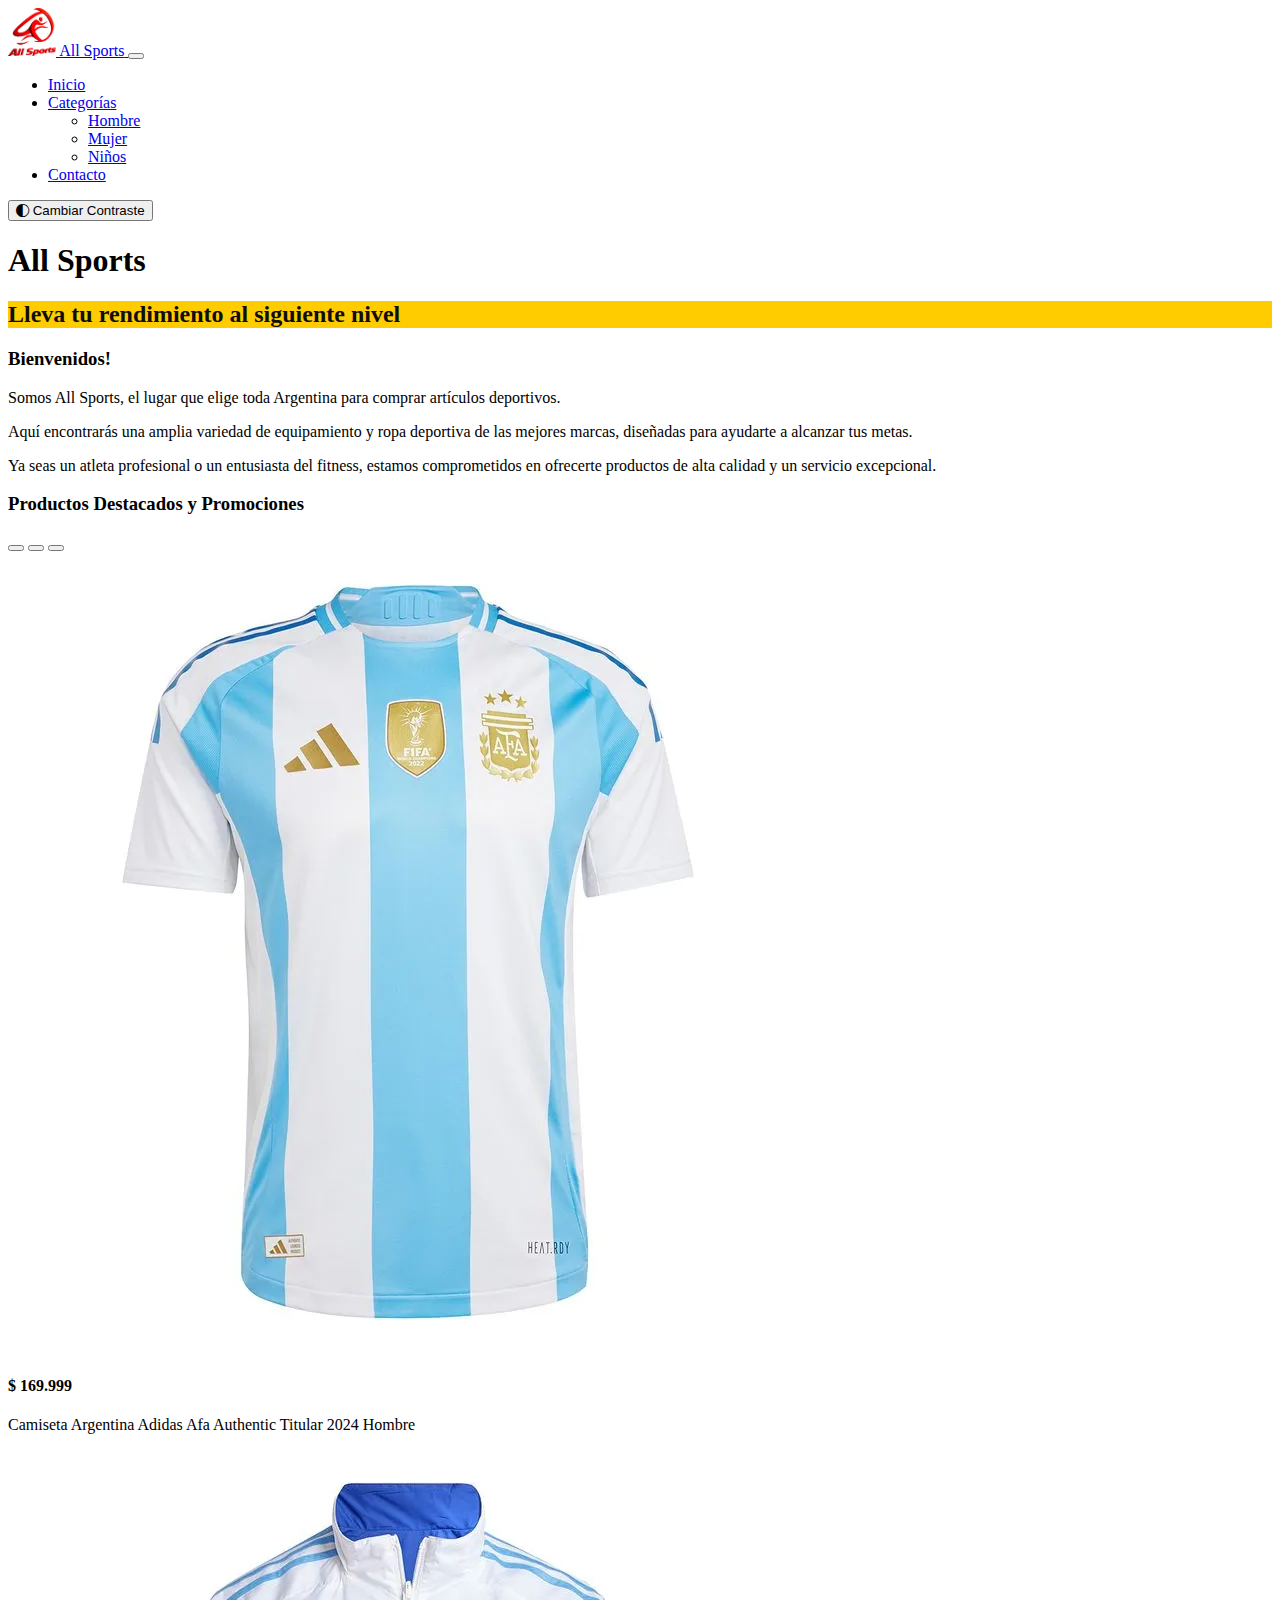
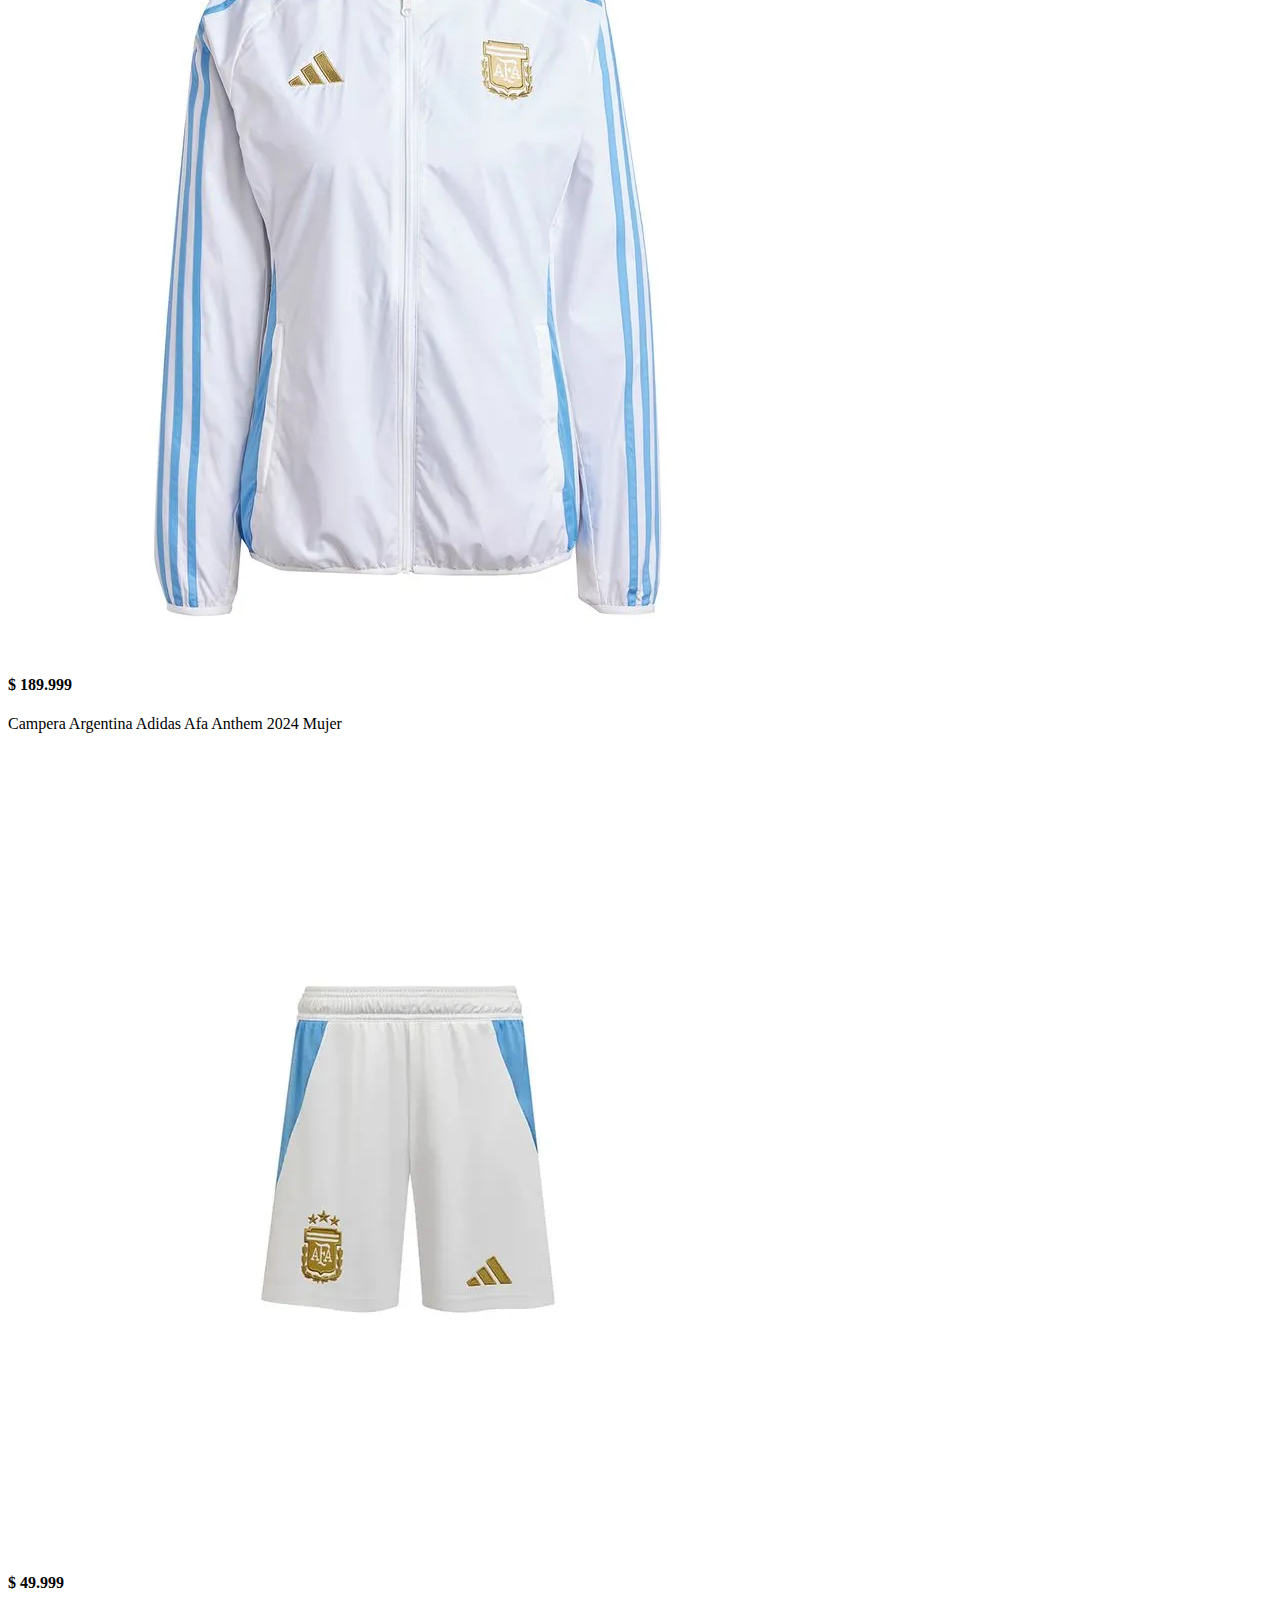
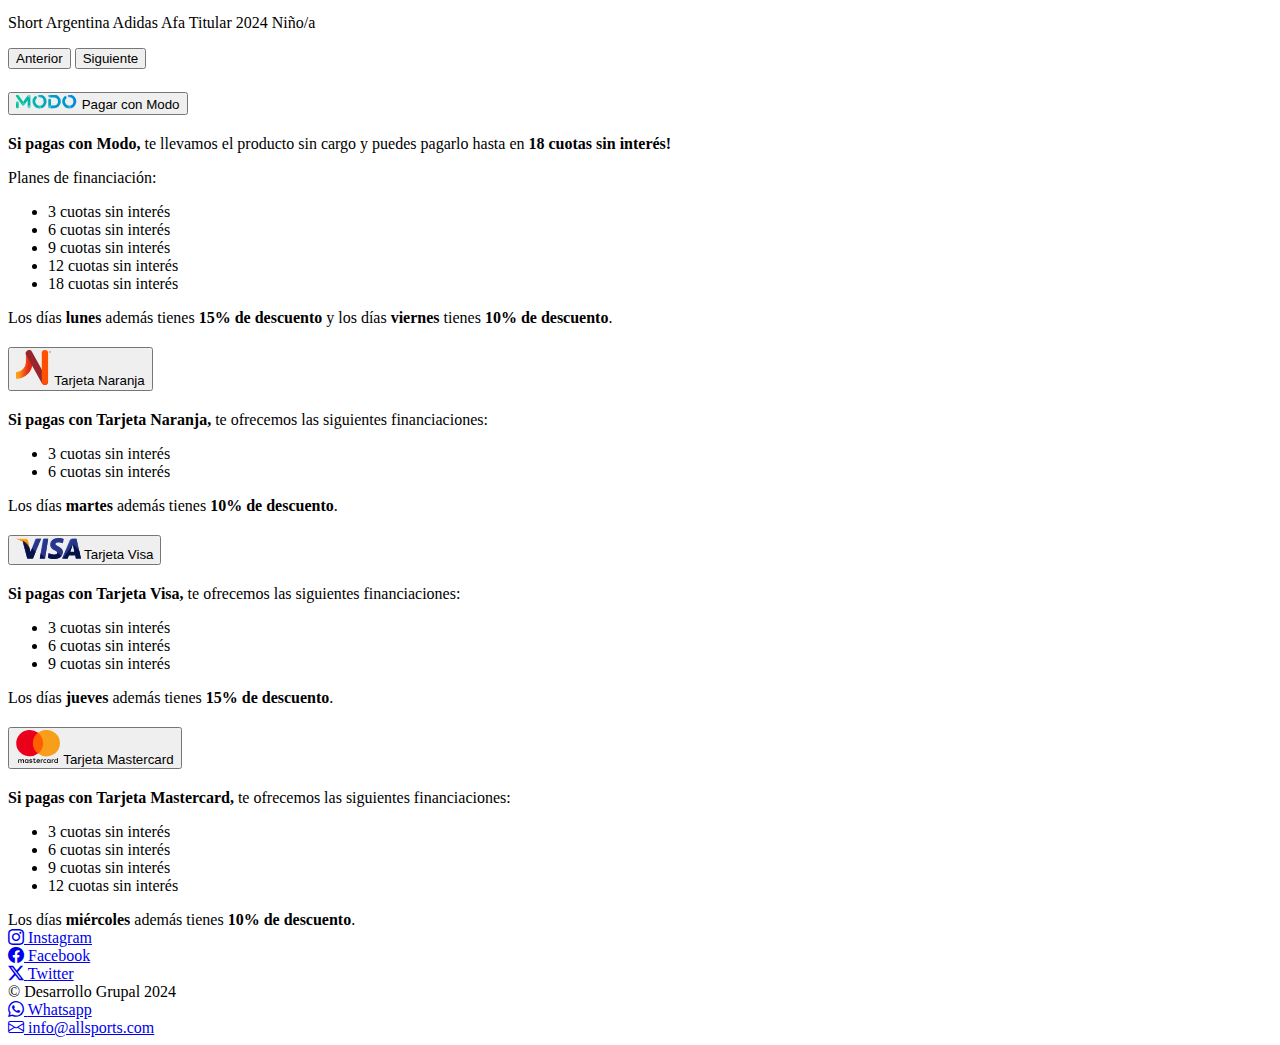
<file: index.html>
<!DOCTYPE html>
<html lang="es">
	<head>
		<meta charset="UTF-8" />
		<meta name="viewport" content="width=device-width, initial-scale=1.0" />
		<meta
			name="description"
			content="sitio web oficial de All Sports, la mejor tienda de ventas de artículos deportivos de Argentina"
		/>
		<meta
			name="keywords"
			content="remeras, pantalones, medias, zapatillas, camisetas, shorts, remeras termicas, deportes, futbol"
		/>
		<!-- Bootstrap -->
		<link
			href="https://cdn.jsdelivr.net/npm/bootstrap@5.2.3/dist/css/bootstrap.min.css"
			rel="stylesheet"
			integrity="sha384-rbsA2VBKQhggwzxH7pPCaAqO46MgnOM80zW1RWuH61DGLwZJEdK2Kadq2F9CUG65"
			crossorigin="anonymous"
		/>
		<!-- Bootstrap Iconos -->
		<link
			rel="stylesheet"
			href="https://cdn.jsdelivr.net/npm/bootstrap-icons@1.11.3/font/bootstrap-icons.min.css"
		/>
		<!-- Archivo de estilos propio -->
		<link rel="stylesheet" href="./style/style.css" />

		<title>All Sports | Tienda de deportes | Inicio</title>
	</head>
	<body>
		<header>
			<nav class="navbar navbar-expand-lg navbar-dark bg-dark">
				<div class="container-fluid">
					<a class="navbar-brand" href="./index.html">
						<img
							src="./img/logo.png"
							alt=" Logo de All Sports"
							width="48"
							height="48"
							class="d-inline-block align-text-middle m-2 rounded"
						/>
						<span>All Sports</span>
					</a>
					<button
						class="navbar-toggler"
						type="button"
						data-bs-toggle="collapse"
						data-bs-target="#navbarNavDropdown"
						aria-controls="navbarNavDropdown"
						aria-expanded="false"
						aria-label="Barra de Navegacion"
					>
						<span class="navbar-toggler-icon"></span>
					</button>
					<div class="collapse navbar-collapse" id="navbarNavDropdown">
						<ul class="navbar-nav m-auto">
							<li class="nav-item">
								<a
									class="nav-link active"
									aria-current="page"
									href="./index.html"
									>Inicio</a
								>
							</li>
							<li class="nav-item dropdown">
								<a
									class="nav-link dropdown-toggle"
									href="#"
									role="button"
									data-bs-toggle="dropdown"
									aria-expanded="false"
								>
									Categorías
								</a>
								<ul class="dropdown-menu">
									<li>
										<a
											class="dropdown-item"
											href="./template/categorias.html?categoria=hombre"
											>Hombre</a
										>
									</li>
									<li>
										<a
											class="dropdown-item"
											href="./template/categorias.html?categoria=mujer"
											>Mujer</a
										>
									</li>
									<li>
										<a
											class="dropdown-item"
											href="./template/categorias.html?categoria=ninos"
											>Niños</a
										>
									</li>
								</ul>
							</li>
							<li class="nav-item">
								<a
									class="nav-link active"
									aria-current="page"
									href="./template/contacto.html"
									>Contacto</a
								>
							</li>
						</ul>
					</div>
				</div>
			</nav>
			<div class="position-relative">
				<button
					id="contrast-btn"
					class="position-absolute top-0 end-0 me-3 mt-3 btn btn-dark"
				>
					<span class="bi bi-circle-half"> Cambiar Contraste</span>
				</button>
			</div>
		</header>

		<main class="mb-5">
			<section>
				<h1 class="mt-5 p-4 text-center fw-bolder">All Sports</h1>
				<h2 class="mt-3 text-center shadow-large p-3 slogan">
					Lleva tu rendimiento al siguiente nivel
				</h2>
				<article>
					<h3 class="mt-5 ms-3">Bienvenidos!</h3>
					<p class="mt-3 ms-3">
						Somos <span class="fw-bold">All Sports</span>, el lugar que elige
						toda <span class="fw-bold">Argentina</span> para comprar artículos
						deportivos.
					</p>
					<p class="mt-3 ms-3">
						Aquí encontrarás una amplia variedad de equipamiento y ropa
						deportiva de las mejores marcas, diseñadas para ayudarte a alcanzar
						tus metas.
					</p>
					<p class="mt-3 ms-3">
						Ya seas un atleta profesional o un entusiasta del fitness, estamos
						comprometidos en ofrecerte
						<span class="fw-bold"
							>productos de alta calidad y un servicio excepcional</span
						>.
					</p>
				</article>
			</section>
			<section>
				<h3 class="mt-4 ms-3 mb-5">Productos Destacados y Promociones</h3>
				<article class="container">
					<div class="row">
						<div class="col-9 col-md-5 mb-3 ms-3">
							<div
								id="carouselIndex"
								class="carousel carousel-dark slide border border-secondary shadow-lg rounded"
								data-bs-ride="carousel"
							>
								<div class="carousel-indicators">
									<button
										type="button"
										data-bs-target="#carouselIndex"
										data-bs-slide-to="0"
										class="active"
										aria-current="true"
										aria-label="Slide 1"
									></button>
									<button
										type="button"
										data-bs-target="#carouselIndex"
										data-bs-slide-to="1"
										aria-label="Slide 2"
									></button>
									<button
										type="button"
										data-bs-target="#carouselIndex"
										data-bs-slide-to="2"
										aria-label="Slide 3"
									></button>
								</div>
								<div class="carousel-inner rounded">
									<div class="carousel-item active" data-bs-interval="10000">
										<img
											src="./img/resources-index/camiseta-argentina.webp"
											class="d-block w-100"
											alt="Camiseta Argentina Adidas Afa Authentic Titular 2024 Hombre"
										/>
										<div class="carousel-caption d-none d-md-block">
											<h4>$ 169.999</h4>
											<p>
												Camiseta Argentina Adidas Afa Authentic Titular 2024
												Hombre
											</p>
										</div>
									</div>
									<div class="carousel-item" data-bs-interval="2000">
										<img
											src="./img/resources-index/campera-argentina-mujer.webp"
											class="d-block w-100"
											alt="Campera Argentina Adidas Afa Anthem 2024 Mujer"
										/>
										<div class="carousel-caption d-none d-md-block">
											<h4>$ 189.999</h4>
											<p>Campera Argentina Adidas Afa Anthem 2024 Mujer</p>
										</div>
									</div>
									<div class="carousel-item">
										<img
											src="./img/resources-index/short-argentina-nino.webp"
											class="d-block w-100"
											alt="Short Argentina Adidas Afa Titular 2024 Niño/a"
										/>
										<div class="carousel-caption d-none d-md-block">
											<h4>$ 49.999</h4>
											<p>Short Argentina Adidas Afa Titular 2024 Niño/a</p>
										</div>
									</div>
								</div>
								<button
									class="carousel-control-prev"
									type="button"
									data-bs-target="#carouselIndex"
									data-bs-slide="prev"
									aria-label="volver al slide anterior"
								>
									<span
										class="carousel-control-prev-icon"
										aria-hidden="true"
									></span>
									<span class="visually-hidden">Anterior</span>
								</button>
								<button
									class="carousel-control-next"
									type="button"
									data-bs-target="#carouselIndex"
									data-bs-slide="next"
									aria-label="ir al slide siguiente"
								>
									<span
										class="carousel-control-next-icon"
										aria-hidden="true"
									></span>
									<span class="visually-hidden">Siguiente</span>
								</button>
							</div>
						</div>
						<div class="col-9 col-md-5 mb-3 ms-3">
							<div class="accordion" id="accordionIndex">
								<div class="accordion-item">
									<h2 class="accordion-header" id="headingZero">
										<button
											class="accordion-button"
											type="button"
											data-bs-toggle="collapse"
											data-bs-target="#collapseZero"
											aria-expanded="true"
											aria-controls="collapseZero"
										>
											<img
												src="./img/resources-index/modo.svg"
												alt="Logo de Modo"
											/>
											<span class="ms-3 fw-bold">Pagar con Modo</span>
										</button>
									</h2>
									<div
										id="collapseZero"
										class="accordion-collapse collapse show"
										aria-labelledby="headingZero"
										data-bs-parent="#accordionIndex"
									>
										<div class="accordion-body" id="modo-content">
											<!-- renderiza promociones de pago con modo -->
										</div>
									</div>
								</div>
								<div class="accordion-item">
									<h2 class="accordion-header" id="headingOne">
										<button
											class="accordion-button"
											type="button"
											data-bs-toggle="collapse"
											data-bs-target="#collapseOne"
											aria-expanded="true"
											aria-controls="collapseOne"
										>
											<img
												src="./img/resources-index/naranja.svg"
												alt="Logo de Tarjeta Naranja"
											/>
											<span class="ms-3 fw-bold">Tarjeta Naranja</span>
										</button>
									</h2>
									<div
										id="collapseOne"
										class="accordion-collapse collapse"
										aria-labelledby="headingOne"
										data-bs-parent="#accordionIndex"
									>
										<div class="accordion-body" id="naranja-content">
											<!-- renderiza promociones de pago con tarjeta naranja -->
										</div>
									</div>
								</div>
								<div class="accordion-item">
									<h2 class="accordion-header" id="headingTwo">
										<button
											class="accordion-button collapsed"
											type="button"
											data-bs-toggle="collapse"
											data-bs-target="#collapseTwo"
											aria-expanded="false"
											aria-controls="collapseTwo"
										>
											<img
												src="./img/resources-index/visa.svg"
												alt="Logo de Tarjeta Visa"
											/>
											<span class="ms-3 fw-bold">Tarjeta Visa</span>
										</button>
									</h2>
									<div
										id="collapseTwo"
										class="accordion-collapse collapse"
										aria-labelledby="headingTwo"
										data-bs-parent="#accordionIndex"
									>
										<div class="accordion-body" id="visa-content">
											<!-- renderiza promociones de pago con tarjeta visa -->
										</div>
									</div>
								</div>
								<div class="accordion-item">
									<h2 class="accordion-header" id="headingThree">
										<button
											class="accordion-button collapsed"
											type="button"
											data-bs-toggle="collapse"
											data-bs-target="#collapseThree"
											aria-expanded="false"
											aria-controls="collapseThree"
										>
											<img
												src="./img/resources-index/mastercard.svg"
												alt="Logo de Tarjeta Mastercard"
											/>
											<span class="ms-3 fw-bold">Tarjeta Mastercard</span>
										</button>
									</h2>
									<div
										id="collapseThree"
										class="accordion-collapse collapse"
										aria-labelledby="headingThree"
										data-bs-parent="#accordionIndex"
									>
										<div class="accordion-body" id="mastercard-content">
											<!-- renderiza promociones de pago con tarjeta mastercard -->
										</div>
									</div>
								</div>
							</div>
						</div>
					</div>
				</article>
			</section>
		</main>

		<footer class="mt-3 bg-dark p-2 text-dark bg-opacity-25">
			<div class="container-fluid">
				<div class="row text-center">
					<div
						class="col-12 col-md-4 d-flex flex-column align-items-center justify-content-center"
					>
						<div class="mb-2">
							<a
								href="https://www.instagram.com/"
								target="_blank"
								class="text-decoration-none"
								aria-label="Ir al perfil de Instagram"
							>
								<i class="bi bi-instagram text-danger"></i>
								<span class="ms-1 text-dark">Instagram</span>
							</a>
						</div>
						<div class="mb-2">
							<a
								href="https://www.facebook.com/"
								target="_blank"
								class="text-decoration-none"
								aria-label="Ir al perfil de Facebook"
							>
								<i class="bi bi-facebook text-primary"></i>
								<span class="ms-1 text-dark">Facebook</span>
							</a>
						</div>
						<div class="mb-2">
							<a
								href="https://x.com/"
								target="_blank"
								class="text-decoration-none"
								aria-label="Ir al perfil de Twitter"
							>
								<i class="bi bi-twitter-x text-dark"></i>
								<span class="ms-1 text-dark">Twitter</span>
							</a>
						</div>
					</div>

					<div
						class="col-12 col-md-4 d-flex align-items-center justify-content-center fw-bold copyright-element p-3"
					>
						© Desarrollo Grupal 2024
					</div>

					<div
						class="col-12 col-md-4 d-flex flex-column align-items-center justify-content-center"
					>
						<div class="mb-2">
							<a
								href="https://wa.me/54117771111"
								target="_blank"
								class="text-decoration-none"
								aria-label="Enviar mensaje por Whatsapp"
							>
								<i class="bi bi-whatsapp text-success"></i>
								<span class="ms-1 text-dark">Whatsapp</span>
							</a>
						</div>
						<div class="mb-2">
							<a
								href="mailto:info@allsports.com"
								class="text-decoration-none"
								aria-label="Enviar correo electrónico"
							>
								<i class="bi bi-envelope text-dark"></i>
								<span class="ms-1 text-dark">info@allsports.com</span>
							</a>
						</div>
					</div>
				</div>
			</div>
		</footer>

		<script src="./js/script-general.js"></script>
		<script src="./js/index.js"></script>
		<!-- Bootstrap -->
		<script
			src="https://cdn.jsdelivr.net/npm/bootstrap@5.2.3/dist/js/bootstrap.bundle.min.js"
			integrity="sha384-kenU1KFdBIe4zVF0s0G1M5b4hcpxyD9F7jL+jjXkk+Q2h455rYXK/7HAuoJl+0I4"
			crossorigin="anonymous"
		></script>
	</body>
</html>
</file>
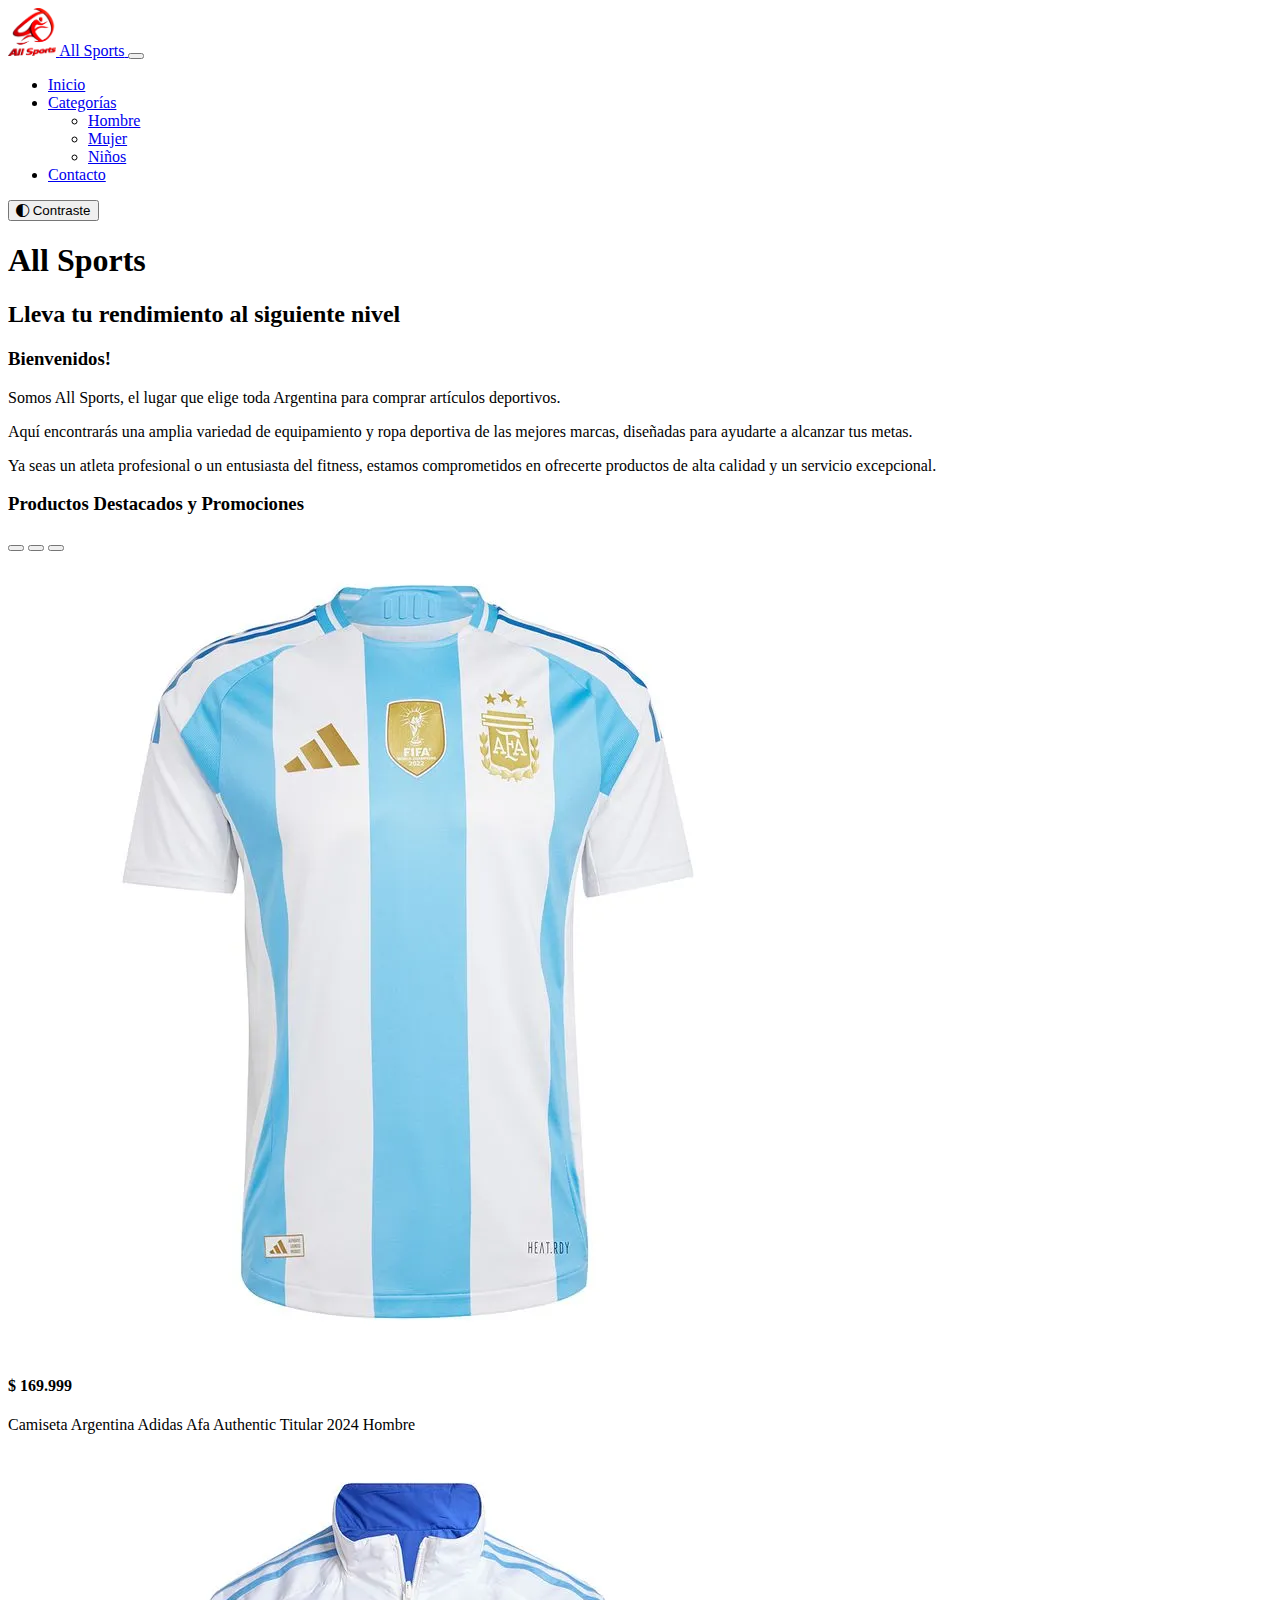
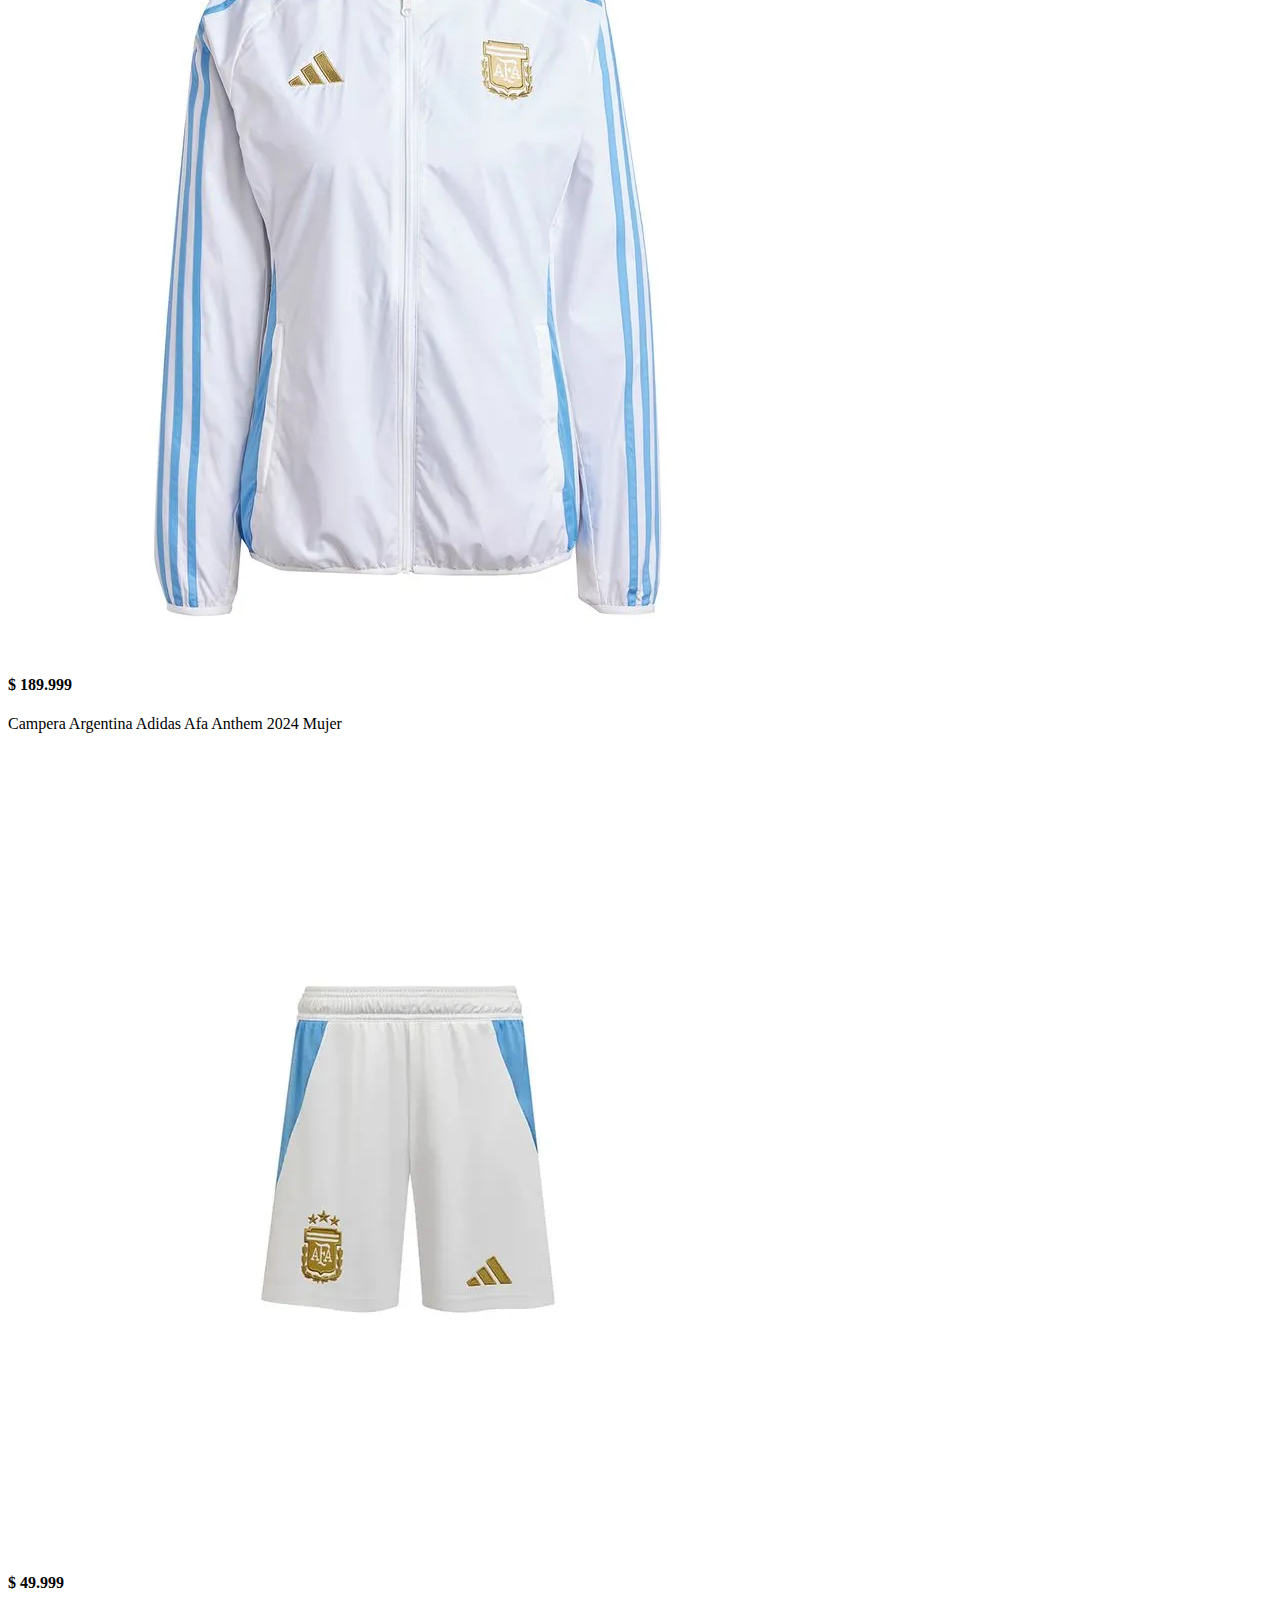
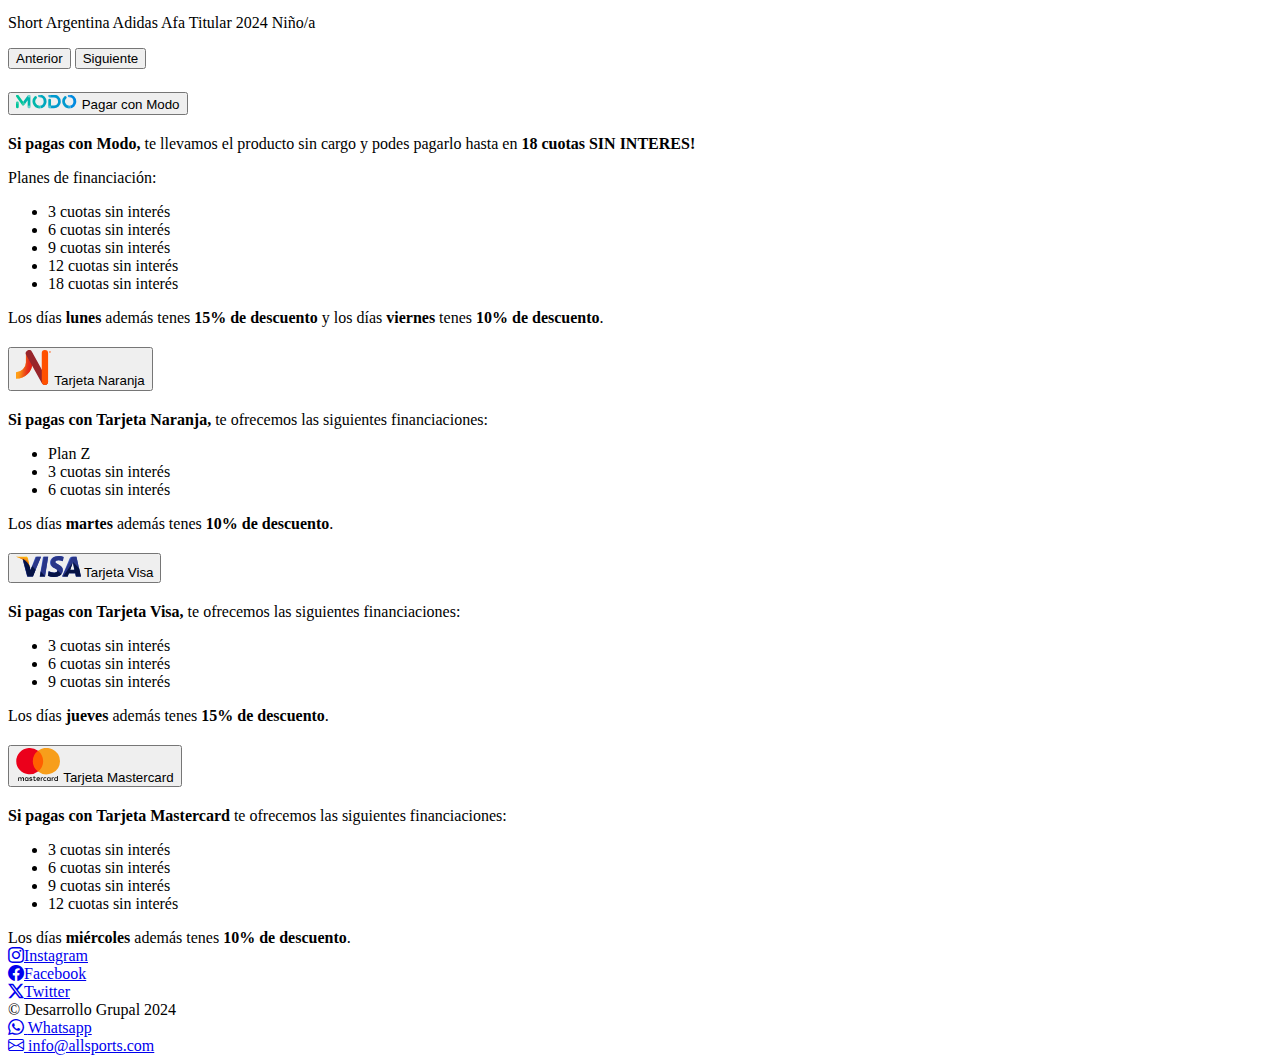
<file: template/index.html>
<!DOCTYPE html>
<html lang="es">
	<head>
		<meta charset="UTF-8" />
		<meta name="viewport" content="width=device-width, initial-scale=1.0" />
		<meta
			name="description"
			content="sitio web oficial de All Sports, la mejor tienda de ventas de artículos deportivos de Argentina"
		/>
		<meta
			name="keywords"
			content="remeras, pantalones, medias, zapatillas, camisetas, shorts, remeras termicas, deportes, futbol"
		/>
		<!-- Bootstrap -->
		<link
			href="https://cdn.jsdelivr.net/npm/bootstrap@5.2.3/dist/css/bootstrap.min.css"
			rel="stylesheet"
			integrity="sha384-rbsA2VBKQhggwzxH7pPCaAqO46MgnOM80zW1RWuH61DGLwZJEdK2Kadq2F9CUG65"
			crossorigin="anonymous"
		/>
		<!-- Bootstrap Iconos -->
		<link
			rel="stylesheet"
			href="https://cdn.jsdelivr.net/npm/bootstrap-icons@1.11.3/font/bootstrap-icons.min.css"
		/>
		<!-- Archivo de estilos propio -->
		<link rel="stylesheet" href="../style/style.css" />

		<title>All Sports | Tienda de deportes | Inicio</title>
	</head>
	<body>
		<header>
			<nav class="navbar navbar-expand-lg navbar-dark bg-dark">
				<div class="container-fluid">
					<a class="navbar-brand" href="./index.html">
						<img
							src="../img/logo.png"
							alt=" Logo de All Sports"
							width="48"
							height="48"
							class="d-inline-block align-text-middle m-2 rounded"
						/>
						<span>All Sports</span>
					</a>
					<button
						class="navbar-toggler"
						type="button"
						data-bs-toggle="collapse"
						data-bs-target="#navbarNavDropdown"
						aria-controls="navbarNavDropdown"
						aria-expanded="false"
						aria-label="Barra de Navegacion"
					>
						<span class="navbar-toggler-icon"></span>
					</button>
					<div class="collapse navbar-collapse" id="navbarNavDropdown">
						<ul class="navbar-nav m-auto">
							<li class="nav-item">
								<a
									class="nav-link active"
									aria-current="page"
									href="./index.html"
									>Inicio</a
								>
							</li>
							<li class="nav-item dropdown">
								<a
									class="nav-link dropdown-toggle"
									href="#"
									role="button"
									data-bs-toggle="dropdown"
									aria-expanded="false"
								>
									Categorías
								</a>
								<ul class="dropdown-menu">
									<li>
										<a
											class="dropdown-item"
											href="./categorias.html?categoria=hombre"
											>Hombre</a
										>
									</li>
									<li>
										<a
											class="dropdown-item"
											href="./categorias.html?categoria=mujer"
											>Mujer</a
										>
									</li>
									<li>
										<a
											class="dropdown-item"
											href="./categorias.html?categoria=ninos"
											>Niños</a
										>
									</li>
								</ul>
							</li>
							<li class="nav-item">
								<a
									class="nav-link active"
									aria-current="page"
									href="./contacto.html"
									>Contacto</a
								>
							</li>
						</ul>
					</div>
				</div>
			</nav>
			<div class="position-relative">
				<button
					id="contrast-btn"
					class="position-absolute top-0 end-0 me-3 mt-3 btn btn-dark"
				>
					<span class="bi bi-circle-half"> Contraste</span>
				</button>
			</div>
		</header>

		<main class="mb-5">
			<h1 class="mt-5 ms-3 text-center">All Sports</h1>
			<section>
				<h2 class="mt-5 text-center text-bg-dark text-primary shadow p-2">
					Lleva tu rendimiento al siguiente nivel
				</h2>
				<article>
					<h3 class="mt-5 ms-3">Bienvenidos!</h3>
					<p class="mt-3 ms-3">
						Somos <span class="fw-bold">All Sports</span>, el lugar que elige
						toda <span class="fw-bold">Argentina</span> para comprar artículos
						deportivos.
					</p>
					<p class="mt-3 ms-3">
						Aquí encontrarás una amplia variedad de equipamiento y ropa
						deportiva de las mejores marcas, diseñadas para ayudarte a alcanzar
						tus metas.
					</p>
					<p class="mt-3 ms-3">
						Ya seas un atleta profesional o un entusiasta del fitness, estamos
						comprometidos en ofrecerte
						<span class="fw-bold"
							>productos de alta calidad y un servicio excepcional</span
						>.
					</p>
				</article>
			</section>
			<section>
				<h3 class="mt-4 ms-3 mb-5">Productos Destacados y Promociones</h3>
				<article class="container">
					<div class="row">
						<div class="col-9 col-md-6 mb-3">
							<div
								id="carouselIndex"
								class="carousel carousel-dark slide border border-secondary shadow-lg rounded"
								data-bs-ride="carousel"
							>
								<div class="carousel-indicators">
									<button
										type="button"
										data-bs-target="#carouselIndex"
										data-bs-slide-to="0"
										class="active"
										aria-current="true"
										aria-label="Slide 1"
									></button>
									<button
										type="button"
										data-bs-target="#carouselIndex"
										data-bs-slide-to="1"
										aria-label="Slide 2"
									></button>
									<button
										type="button"
										data-bs-target="#carouselIndex"
										data-bs-slide-to="2"
										aria-label="Slide 3"
									></button>
								</div>
								<div class="carousel-inner rounded">
									<div class="carousel-item active" data-bs-interval="10000">
										<img
											src="../img/resources-index/camiseta-argentina.webp"
											class="d-block w-100"
											alt="Camiseta Argentina Adidas Afa Authentic Titular 2024 Hombre"
										/>
										<div class="carousel-caption d-none d-md-block">
											<h4>$ 169.999</h4>
											<p>
												Camiseta Argentina Adidas Afa Authentic Titular 2024
												Hombre
											</p>
										</div>
									</div>
									<div class="carousel-item" data-bs-interval="2000">
										<img
											src="../img/resources-index/campera-argentina-mujer.webp"
											class="d-block w-100"
											alt="Campera Argentina Adidas Afa Anthem 2024 Mujer"
										/>
										<div class="carousel-caption d-none d-md-block">
											<h4>$ 189.999</h4>
											<p>Campera Argentina Adidas Afa Anthem 2024 Mujer</p>
										</div>
									</div>
									<div class="carousel-item">
										<img
											src="../img/resources-index/short-argentina-nino.webp"
											class="d-block w-100"
											alt="Short Argentina Adidas Afa Titular 2024 Niño/a"
										/>
										<div class="carousel-caption d-none d-md-block">
											<h4>$ 49.999</h4>
											<p>Short Argentina Adidas Afa Titular 2024 Niño/a</p>
										</div>
									</div>
								</div>
								<button
									class="carousel-control-prev"
									type="button"
									data-bs-target="#carouselIndex"
									data-bs-slide="prev"
								>
									<span
										class="carousel-control-prev-icon"
										aria-hidden="true"
									></span>
									<span class="visually-hidden">Anterior</span>
								</button>
								<button
									class="carousel-control-next"
									type="button"
									data-bs-target="#carouselIndex"
									data-bs-slide="next"
								>
									<span
										class="carousel-control-next-icon"
										aria-hidden="true"
									></span>
									<span class="visually-hidden">Siguiente</span>
								</button>
							</div>
						</div>
						<div class="col-9 col-md-6 mb-3">
							<div class="accordion" id="accordionIndex">
								<div class="accordion-item">
									<h2 class="accordion-header" id="headingZero">
										<button
											class="accordion-button"
											type="button"
											data-bs-toggle="collapse"
											data-bs-target="#collapseZero"
											aria-expanded="true"
											aria-controls="collapseZero"
										>
											<img
												src="../img/resources-index/modo.svg"
												alt="Logo de Modo"
											/>
											<span class="ms-3 fw-bold">Pagar con Modo</span>
										</button>
									</h2>
									<div
										id="collapseZero"
										class="accordion-collapse collapse show"
										aria-labelledby="headingZero"
										data-bs-parent="#accordionIndex"
									>
										<div class="accordion-body">
											<strong>Si pagas con Modo,</strong>
											te llevamos el producto sin cargo y podes pagarlo hasta en
											<strong>18 cuotas SIN INTERES!</strong>
											<p>Planes de financiación:</p>
											<ul>
												<li>3 cuotas sin interés</li>
												<li>6 cuotas sin interés</li>
												<li>9 cuotas sin interés</li>
												<li>12 cuotas sin interés</li>
												<li>18 cuotas sin interés</li>
											</ul>
											Los días <strong>lunes</strong> además tenes
											<strong>15% de descuento</strong> y los días
											<strong>viernes</strong> tenes
											<strong>10% de descuento</strong>.
										</div>
									</div>
								</div>
								<div class="accordion-item">
									<h2 class="accordion-header" id="headingOne">
										<button
											class="accordion-button"
											type="button"
											data-bs-toggle="collapse"
											data-bs-target="#collapseOne"
											aria-expanded="true"
											aria-controls="collapseOne"
										>
											<img
												src="../img/resources-index/naranja.svg"
												alt="Logo de Tarjeta Naranja"
											/>
											<span class="ms-3 fw-bold">Tarjeta Naranja</span>
										</button>
									</h2>
									<div
										id="collapseOne"
										class="accordion-collapse collapse"
										aria-labelledby="headingOne"
										data-bs-parent="#accordionIndex"
									>
										<div class="accordion-body">
											<strong>Si pagas con Tarjeta Naranja,</strong>
											te ofrecemos las siguientes financiaciones:
											<ul class="mt-2">
												<li>Plan Z</li>
												<li>3 cuotas sin interés</li>
												<li>6 cuotas sin interés</li>
											</ul>
											Los días <strong>martes</strong> además tenes
											<strong>10% de descuento</strong>.
										</div>
									</div>
								</div>
								<div class="accordion-item">
									<h2 class="accordion-header" id="headingTwo">
										<button
											class="accordion-button collapsed"
											type="button"
											data-bs-toggle="collapse"
											data-bs-target="#collapseTwo"
											aria-expanded="false"
											aria-controls="collapseTwo"
										>
											<img
												src="../img/resources-index/visa.svg"
												alt="Logo de Tarjeta Visa"
											/>
											<span class="ms-3 fw-bold">Tarjeta Visa</span>
										</button>
									</h2>
									<div
										id="collapseTwo"
										class="accordion-collapse collapse"
										aria-labelledby="headingTwo"
										data-bs-parent="#accordionIndex"
									>
										<div class="accordion-body">
											<strong>Si pagas con Tarjeta Visa,</strong>
											te ofrecemos las siguientes financiaciones:
											<ul class="mt-2">
												<li>3 cuotas sin interés</li>
												<li>6 cuotas sin interés</li>
												<li>9 cuotas sin interés</li>
											</ul>
											Los días <strong>jueves</strong> además tenes
											<strong>15% de descuento</strong>.
										</div>
									</div>
								</div>
								<div class="accordion-item">
									<h2 class="accordion-header" id="headingThree">
										<button
											class="accordion-button collapsed"
											type="button"
											data-bs-toggle="collapse"
											data-bs-target="#collapseThree"
											aria-expanded="false"
											aria-controls="collapseThree"
										>
											<img
												src="../img/resources-index/mastercard.svg"
												alt="Logo de Tarjeta Mastercard"
											/>
											<span class="ms-3 fw-bold">Tarjeta Mastercard</span>
										</button>
									</h2>
									<div
										id="collapseThree"
										class="accordion-collapse collapse"
										aria-labelledby="headingThree"
										data-bs-parent="#accordionIndex"
									>
										<div class="accordion-body">
											<strong>Si pagas con Tarjeta Mastercard</strong>
											te ofrecemos las siguientes financiaciones:
											<ul class="mt-2">
												<li>3 cuotas sin interés</li>
												<li>6 cuotas sin interés</li>
												<li>9 cuotas sin interés</li>
												<li>12 cuotas sin interés</li>
											</ul>
											Los días <strong>miércoles</strong> además tenes
											<strong>10% de descuento</strong>.
										</div>
									</div>
								</div>
							</div>
						</div>
					</div>
				</article>
			</section>
		</main>

		<footer class="mt-3 bg-dark p-2 text-dark bg-opacity-25">
			<div class="container-fluid">
				<div class="row text-center">
					<div class="col-12 col-md-4">
						<div class="ms-2 d-block">
							<a
								href="https://www.instagram.com/"
								target="_blank"
								class="text-decoration-none"
								aria-label="Ir al perfil de Instagram"
							>
								<i class="bi bi-instagram text-danger"></i
								><span class="ms-1 text-dark">Instagram</span>
							</a>
						</div>
						<div class="ms-2 d-block">
							<a
								href="https://www.facebook.com/"
								target="_blank"
								class="text-decoration-none"
								aria-label="Ir al perfil de Facebook"
							>
								<i class="bi bi-facebook text-primary"></i
								><span class="ms-1 text-dark">Facebook</span>
							</a>
						</div>

						<div class="ms-2 d-block">
							<a
								href="https://x.com/"
								target="_blank"
								class="text-decoration-none"
								aria-label="Ir al perfil de Twitter"
							>
								<i class="bi bi-twitter-x text-dark"></i
								><span class="ms-1 text-dark">Twitter</span>
							</a>
						</div>
					</div>

					<div class="col-12 col-md-4 fw-bold copyright-element p-4">
						© Desarrollo Grupal 2024
					</div>

					<div class="col-12 col-md-4">
						<div class="ms-2 d-block">
							<a
								href="https://wa.me/54117771111"
								target="_blank"
								class="text-decoration-none"
								aria-label="Enviar mensaje por Whatsapp"
							>
								<i class="bi bi-whatsapp text-success"></i>
								<span class="ms-1 text-dark">Whatsapp</span>
							</a>
						</div>

						<div class="ms-2 d-block">
							<a
								href="mailto:info@allsports.com"
								class="text-decoration-none"
								aria-label="Enviar correo electrónico"
							>
								<i class="bi bi-envelope text-dark"></i>
								<span class="ms-1 text-dark">info@allsports.com</span>
							</a>
						</div>
					</div>
				</div>
			</div>
		</footer>

		<script src="../js/script-general.js"></script>
		<!-- Bootstrap -->
		<script
			src="https://cdn.jsdelivr.net/npm/bootstrap@5.2.3/dist/js/bootstrap.bundle.min.js"
			integrity="sha384-kenU1KFdBIe4zVF0s0G1M5b4hcpxyD9F7jL+jjXkk+Q2h455rYXK/7HAuoJl+0I4"
			crossorigin="anonymous"
		></script>
	</body>
</html>
</file>
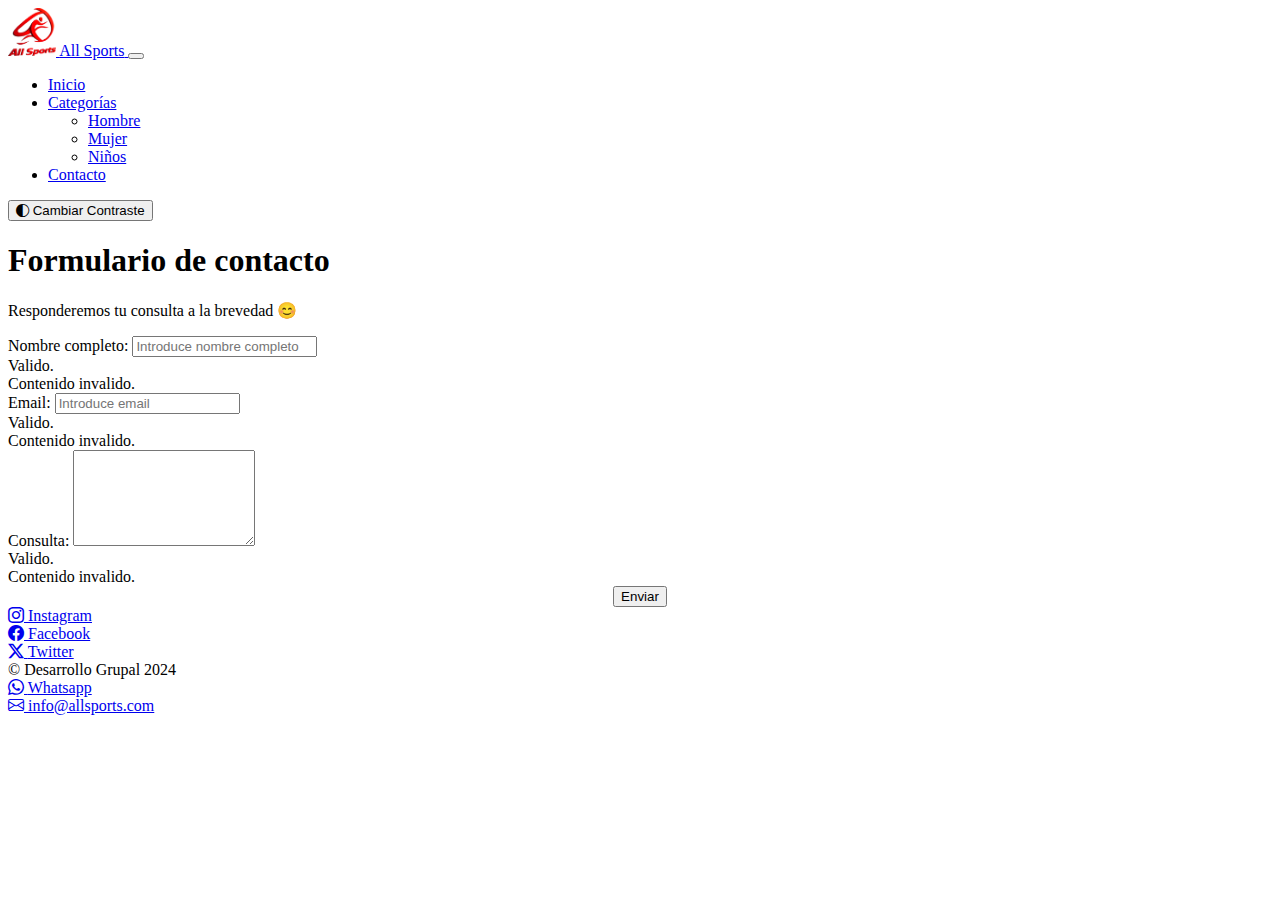
<file: template/contacto.html>
<!DOCTYPE html>
<html lang="es">
	<head>
		<meta charset="UTF-8" />
		<meta name="viewport" content="width=device-width, initial-scale=1.0" />
		<meta
			name="description"
			content="sitio web oficial de All Sports, la mejor tienda de ventas de artículos deportivos de Argentina"
		/>
		<meta
			name="keywords"
			content="remeras, pantalones, medias, zapatillas, camisetas, shorts, remeras termicas, deportes, futbol"
		/>
		<!-- Bootstrap -->
		<link
			href="https://cdn.jsdelivr.net/npm/bootstrap@5.2.3/dist/css/bootstrap.min.css"
			rel="stylesheet"
			integrity="sha384-rbsA2VBKQhggwzxH7pPCaAqO46MgnOM80zW1RWuH61DGLwZJEdK2Kadq2F9CUG65"
			crossorigin="anonymous"
		/>
		<!-- Bootstrap Iconos -->
		<link
			rel="stylesheet"
			href="https://cdn.jsdelivr.net/npm/bootstrap-icons@1.11.3/font/bootstrap-icons.min.css"
		/>
		<!-- Archivo de estilos propio -->
		<link rel="stylesheet" href="../style/style.css" />
		<title>All Sports | Tienda de deportes | Contacto</title>
	</head>

	<body>
		<header>
			<nav class="navbar navbar-expand-lg navbar-dark bg-dark">
				<div class="container-fluid">
					<a class="navbar-brand" href="../index.html">
						<img
							src="../img/logo.png"
							alt=" Logo de All Sports"
							width="48"
							height="48"
							class="d-inline-block align-text-middle m-2 rounded"
						/>
						<span>All Sports</span>
					</a>
					<button
						class="navbar-toggler"
						type="button"
						data-bs-toggle="collapse"
						data-bs-target="#navbarNavDropdown"
						aria-controls="navbarNavDropdown"
						aria-expanded="false"
						aria-label="Barra de Navegacion"
					>
						<span class="navbar-toggler-icon"></span>
					</button>
					<div class="collapse navbar-collapse" id="navbarNavDropdown">
						<ul class="navbar-nav m-auto">
							<li class="nav-item">
								<a class="nav-link active" href="../index.html">Inicio</a>
							</li>
							<li class="nav-item dropdown">
								<a
									class="nav-link dropdown-toggle"
									href="#"
									role="button"
									data-bs-toggle="dropdown"
									aria-expanded="false"
								>
									Categorías
								</a>
								<ul class="dropdown-menu">
									<li>
										<a
											class="dropdown-item"
											href="./categorias.html?categoria=hombre"
											>Hombre</a
										>
									</li>
									<li>
										<a
											class="dropdown-item"
											href="./categorias.html?categoria=mujer"
											>Mujer</a
										>
									</li>
									<li>
										<a
											class="dropdown-item"
											href="./categorias.html?categoria=ninos"
											>Niños</a
										>
									</li>
								</ul>
							</li>
							<li class="nav-item">
								<a
									class="nav-link active"
									aria-current="page"
									href="./contacto.html"
									>Contacto
								</a>
							</li>
						</ul>
					</div>
				</div>
			</nav>
			<div class="position-relative">
				<button
					id="contrast-btn"
					class="position-absolute top-0 end-0 me-3 mt-3 btn btn-dark"
				>
					<span class="bi bi-circle-half"> Cambiar Contraste</span>
				</button>
			</div>
		</header>
		<main class="mt-3 pt-3">
			<h1 class="text-center mb-5 mt-5">Formulario de contacto</h1>
			<p class="text-center fs-4 mb-4">
				Responderemos tu consulta a la brevedad 😊
			</p>

			<div class="row d-flex justify-content-center mt-3">
				<form
					id="consultaForm"
					class="col-12 col-md-4 shadow border-light border p-4 rounded mb-3"
				>
					<div class="container p-2 m-2">
						<div class="mb-3 mt-3">
							<label for="nombre" class="form-label">Nombre completo:</label>
							<input
								type="text"
								class="form-control border border-dark"
								id="nombre"
								placeholder="Introduce nombre completo"
								name="nombre"
								required
							/>
							<div class="valid-feedback">Valido.</div>
							<div class="invalid-feedback">Contenido invalido.</div>
						</div>
						<div class="mb-3 mt-3">
							<label for="email" class="form-label">Email:</label>
							<input
								type="text"
								class="form-control border border-dark"
								id="email"
								placeholder="Introduce email"
								name="email"
								required
							/>
							<div class="valid-feedback">Valido.</div>
							<div class="invalid-feedback">Contenido invalido.</div>
						</div>

						<div class="mb-2">
							<label for="consulta" class="form-label">Consulta:</label>
							<textarea
								class="form-control border border-dark shadow"
								id="consulta"
								rows="6"
								required
							></textarea>
							<div class="valid-feedback">Valido.</div>
							<div class="invalid-feedback">Contenido invalido.</div>
						</div>
						<div style="text-align: center">
							<button type="submit" class="btn botonConsulta btn-primary mt-3">
								Enviar
							</button>
						</div>
					</div>
				</form>
			</div>
		</main>

		<footer class="mt-3 bg-dark p-2 text-dark bg-opacity-25">
			<div class="container-fluid">
				<div class="row text-center">
					<div
						class="col-12 col-md-4 d-flex flex-column align-items-center justify-content-center"
					>
						<div class="mb-2">
							<a
								href="https://www.instagram.com/"
								target="_blank"
								class="text-decoration-none"
								aria-label="Ir al perfil de Instagram"
							>
								<i class="bi bi-instagram text-danger"></i>
								<span class="ms-1 text-dark">Instagram</span>
							</a>
						</div>
						<div class="mb-2">
							<a
								href="https://www.facebook.com/"
								target="_blank"
								class="text-decoration-none"
								aria-label="Ir al perfil de Facebook"
							>
								<i class="bi bi-facebook text-primary"></i>
								<span class="ms-1 text-dark">Facebook</span>
							</a>
						</div>
						<div class="mb-2">
							<a
								href="https://x.com/"
								target="_blank"
								class="text-decoration-none"
								aria-label="Ir al perfil de Twitter"
							>
								<i class="bi bi-twitter-x text-dark"></i>
								<span class="ms-1 text-dark">Twitter</span>
							</a>
						</div>
					</div>

					<div
						class="col-12 col-md-4 d-flex align-items-center justify-content-center fw-bold copyright-element p-3"
					>
						© Desarrollo Grupal 2024
					</div>

					<div
						class="col-12 col-md-4 d-flex flex-column align-items-center justify-content-center"
					>
						<div class="mb-2">
							<a
								href="https://wa.me/54117771111"
								target="_blank"
								class="text-decoration-none"
								aria-label="Enviar mensaje por Whatsapp"
							>
								<i class="bi bi-whatsapp text-success"></i>
								<span class="ms-1 text-dark">Whatsapp</span>
							</a>
						</div>
						<div class="mb-2">
							<a
								href="mailto:info@allsports.com"
								class="text-decoration-none"
								aria-label="Enviar correo electrónico"
							>
								<i class="bi bi-envelope text-dark"></i>
								<span class="ms-1 text-dark">info@allsports.com</span>
							</a>
						</div>
					</div>
				</div>
			</div>
		</footer>

		<script src="../js/contacto.js"></script>
		<script src="../js/script-general.js"></script>

		<!-- Bootstrap -->
		<script
			src="https://cdn.jsdelivr.net/npm/bootstrap@5.2.3/dist/js/bootstrap.bundle.min.js"
			integrity="sha384-kenU1KFdBIe4zVF0s0G1M5b4hcpxyD9F7jL+jjXkk+Q2h455rYXK/7HAuoJl+0I4"
			crossorigin="anonymous"
		></script>
	</body>
</html>
</file>
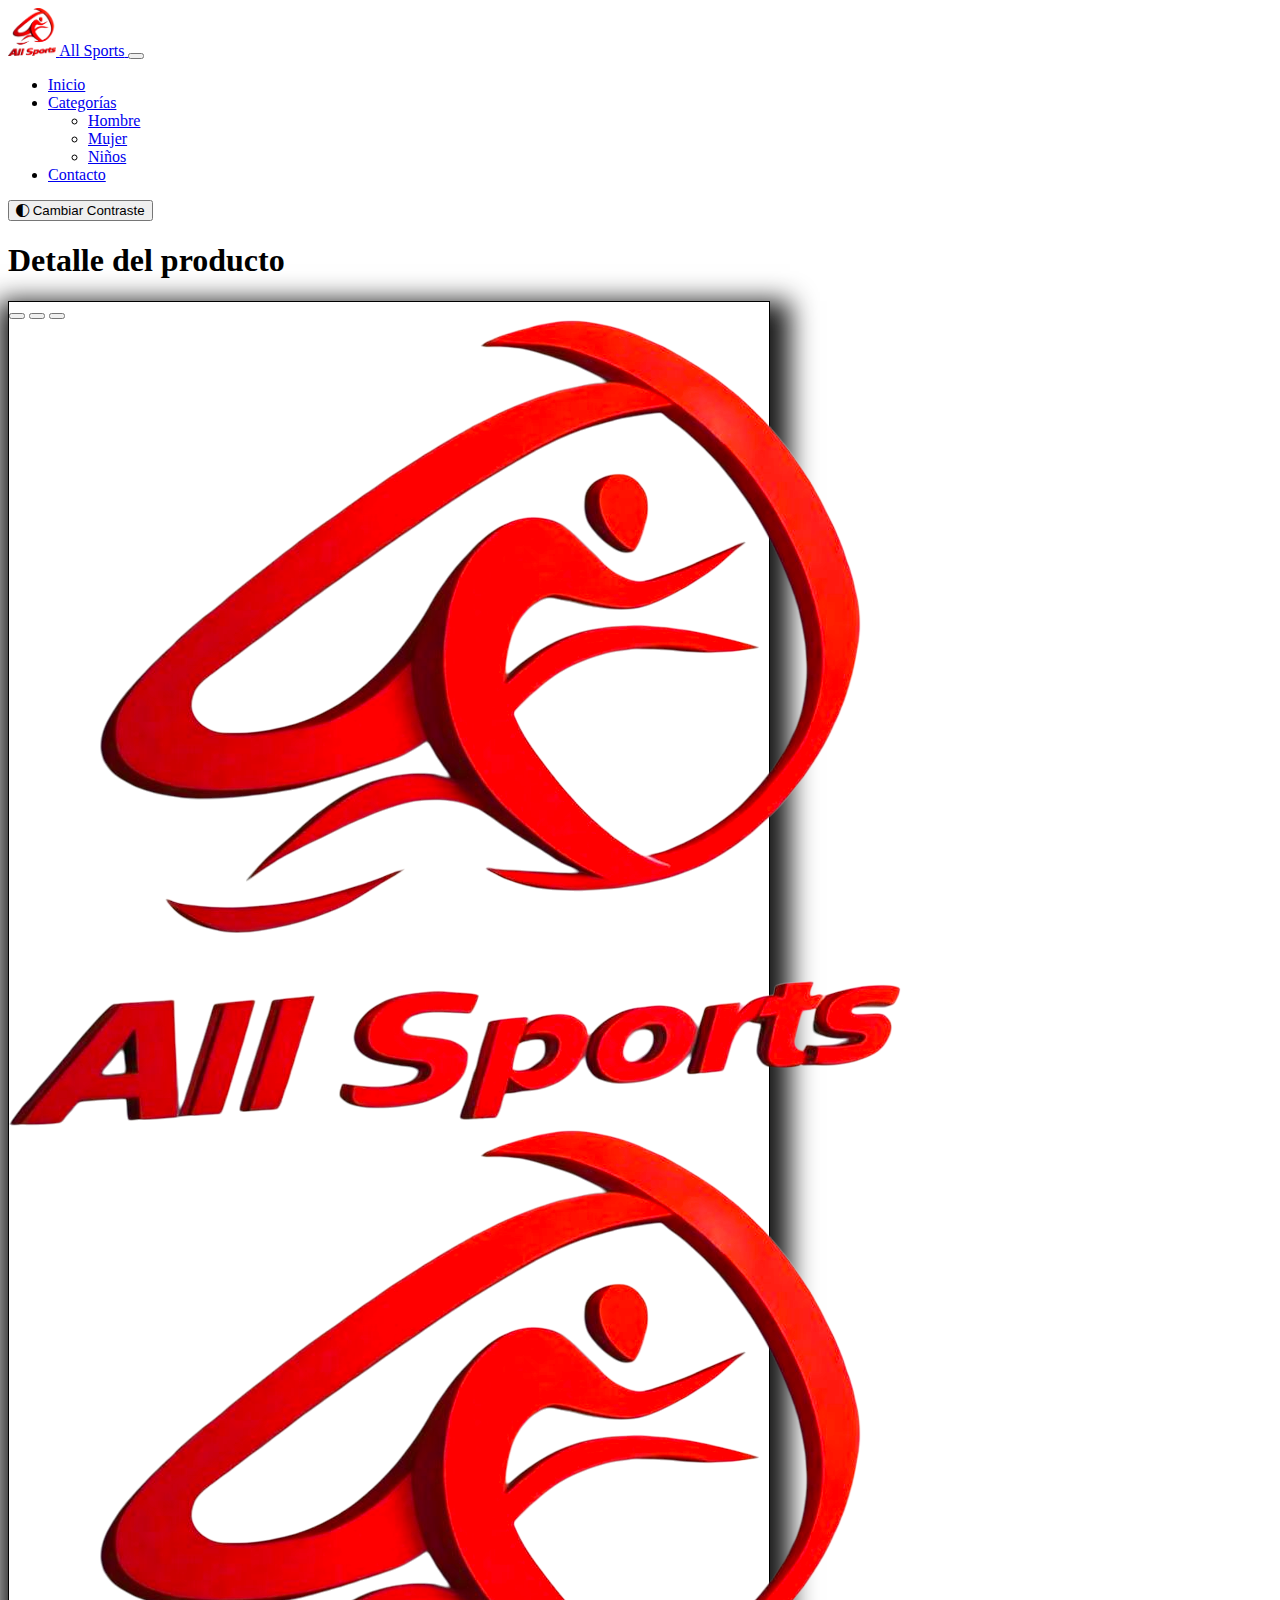
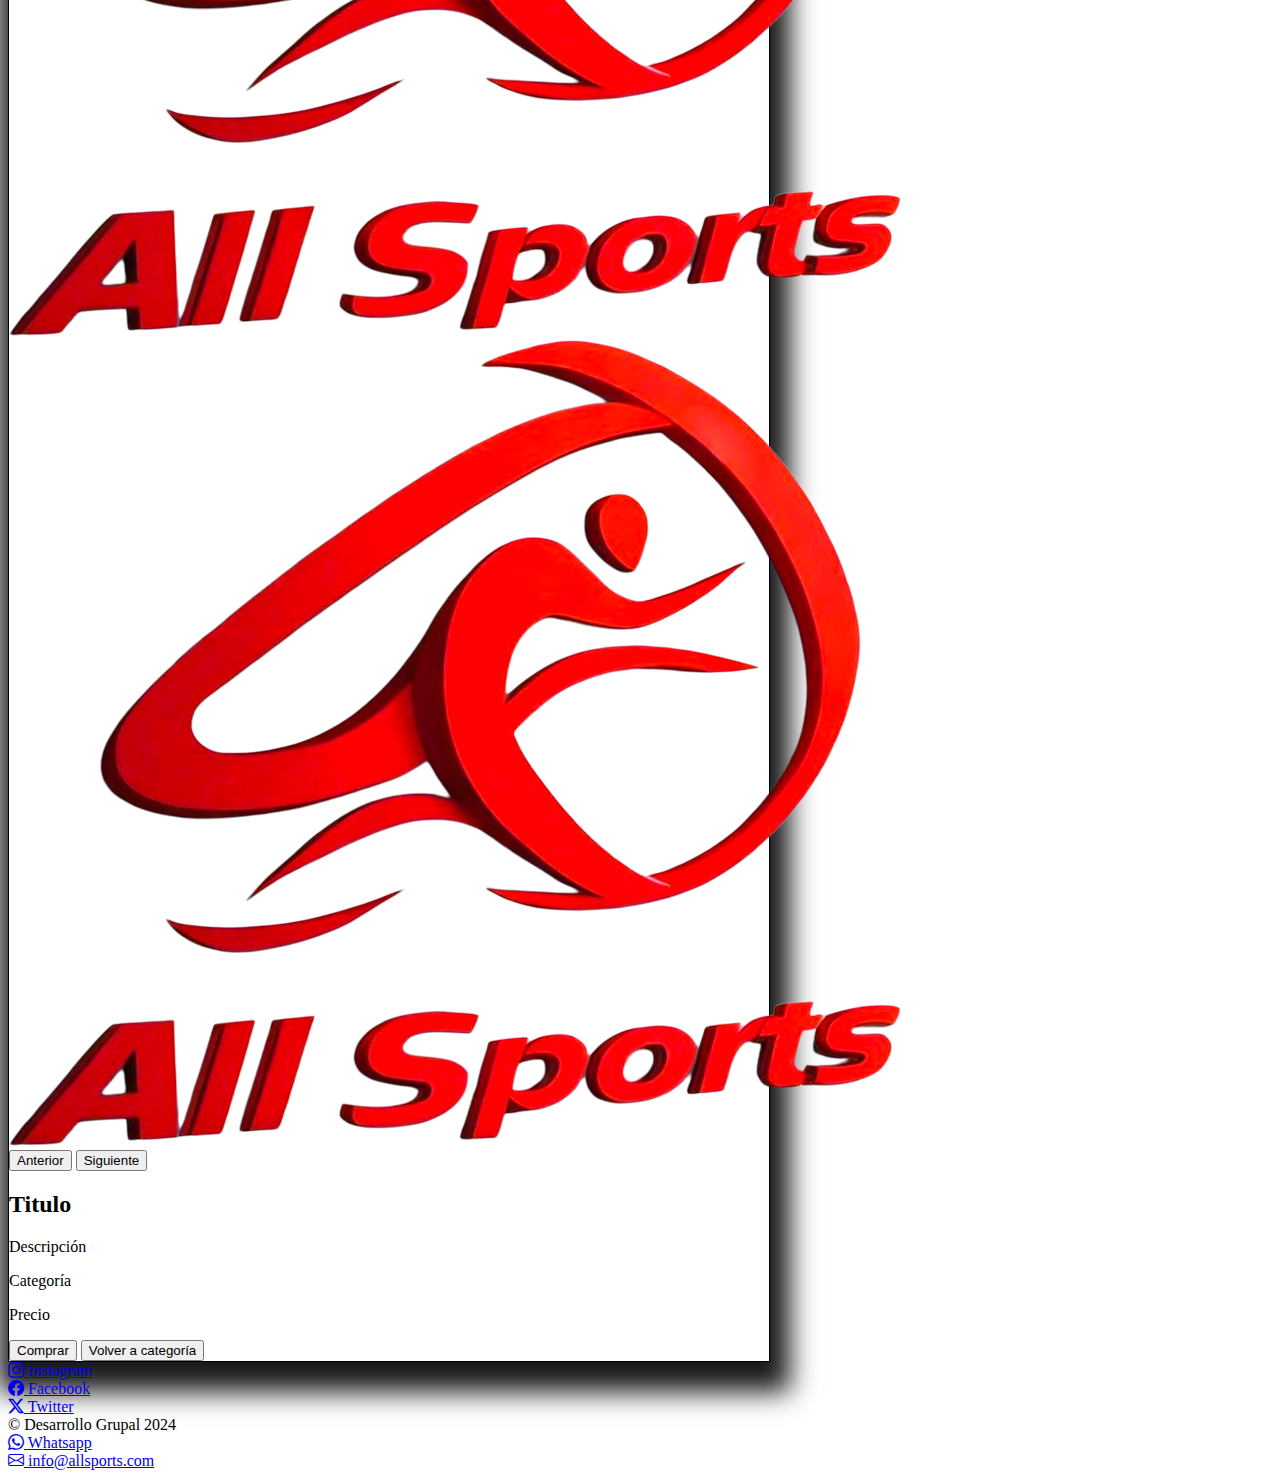
<file: template/producto-seleccionado.html>
<!DOCTYPE html>
<html lang="es">
	<head>
		<meta charset="UTF-8" />
		<meta name="viewport" content="width=device-width, initial-scale=1.0" />
		<meta
			name="description"
			content="sitio web oficial de All Sports, la mejor tienda de ventas de artículos deportivos de Argentina"
		/>
		<meta
			name="keywords"
			content="remeras, pantalones, medias, zapatillas, camisetas, shorts, remeras termicas, deportes, futbol"
		/>
		<!-- Bootstrap -->
		<link
			href="https://cdn.jsdelivr.net/npm/bootstrap@5.2.3/dist/css/bootstrap.min.css"
			rel="stylesheet"
			integrity="sha384-rbsA2VBKQhggwzxH7pPCaAqO46MgnOM80zW1RWuH61DGLwZJEdK2Kadq2F9CUG65"
			crossorigin="anonymous"
		/>
		<!-- Bootstrap Iconos -->
		<link
			rel="stylesheet"
			href="https://cdn.jsdelivr.net/npm/bootstrap-icons@1.11.3/font/bootstrap-icons.min.css"
		/>
		<!-- Archivo de estilos propio -->
		<link rel="stylesheet" href="../style/style.css" />

		<title>All Sports | Tienda de deportes | Detalles del producto</title>
	</head>
	<body>
		<header>
			<nav class="navbar navbar-expand-lg navbar-dark bg-dark">
				<div class="container-fluid">
					<a class="navbar-brand" href="../index.html">
						<img
							src="../img/logo.png"
							alt=" Logo de All Sports"
							width="48"
							height="48"
							class="d-inline-block align-text-middle m-2 rounded"
						/>
						<span>All Sports</span>
					</a>
					<button
						class="navbar-toggler"
						type="button"
						data-bs-toggle="collapse"
						data-bs-target="#navbarNavDropdown"
						aria-controls="navbarNavDropdown"
						aria-expanded="false"
						aria-label="Barra de Navegacion"
					>
						<span class="navbar-toggler-icon"></span>
					</button>
					<div class="collapse navbar-collapse" id="navbarNavDropdown">
						<ul class="navbar-nav m-auto">
							<li class="nav-item">
								<a class="nav-link active" href="../index.html">Inicio</a>
							</li>
							<li class="nav-item dropdown">
								<a
									class="nav-link dropdown-toggle"
									href="#"
									role="button"
									data-bs-toggle="dropdown"
									aria-expanded="false"
								>
									Categorías
								</a>
								<ul class="dropdown-menu">
									<li>
										<a
											class="dropdown-item"
											href="./categorias.html?categoria=hombre"
											>Hombre</a
										>
									</li>
									<li>
										<a
											class="dropdown-item"
											href="./categorias.html?categoria=mujer"
											>Mujer</a
										>
									</li>
									<li>
										<a
											class="dropdown-item"
											href="./categorias.html?categoria=ninos"
											>Niños</a
										>
									</li>
								</ul>
							</li>
							<li class="nav-item">
								<a class="nav-link active" href="./contacto.html">Contacto</a>
							</li>
						</ul>
					</div>
				</div>
			</nav>
			<div class="position-relative">
				<button
					id="contrast-btn"
					class="position-absolute top-0 end-0 me-3 mt-3 btn btn-dark"
				>
					<span class="bi bi-circle-half"> Cambiar Contraste</span>
				</button>
			</div>
		</header>

		<main class="mb-3 p-5">
			<section>
				<h1 class="mt-5 ms-3 text-center">Detalle del producto</h1>
				<!-- Centrar card en la pantalla -->
				<div class="d-flex justify-content-center mt-5 mb-3">
					<!--Comienza Card -->
					<div
						class="card card-product-selected mb-3"
						style="max-width: 760px; height: auto"
					>
						<div class="row g-0">
							<div class="col-sm-6 col-md-6 img-fluid">
								<!--Comienza Carrusel-->
								<div
									id="carouselProductDetail"
									class="carousel carrusel-product-selected carousel-dark slide rounded ms-2 mt-2 mb-2"
									data-bs-ride="true"
								>
									<div class="carousel-indicators">
										<button
											type="button"
											data-bs-target="#carouselProductDetail"
											data-bs-slide-to="0"
											class="active"
											aria-current="true"
											aria-label="Slide 1"
										></button>
										<button
											type="button"
											data-bs-target="#carouselProductDetail"
											data-bs-slide-to="1"
											aria-label="Slide 2"
										></button>
										<button
											type="button"
											data-bs-target="#carouselProductDetail"
											data-bs-slide-to="2"
											aria-label="Slide 3"
										></button>
									</div>
									<div class="carousel-inner">
										<div class="carousel-item active">
											<img
												id="imagen1"
												src="../img/logo.png"
												class="d-block w-100 img-fluid"
												alt="Vista 1 del producto seleccionado"
											/>
										</div>
										<div class="carousel-item">
											<img
												id="imagen2"
												src="../img/logo.png"
												class="d-block w-100 img-fluid"
												alt="Vista 2 del producto seleccionado"
											/>
										</div>
										<div class="carousel-item">
											<img
												id="imagen3"
												src="../img/logo.png"
												class="d-block w-100 img-fluid"
												alt="Vista 3 del producto seleccionado"
											/>
										</div>
									</div>
									<button
										class="carousel-control-prev"
										type="button"
										data-bs-target="#carouselProductDetail"
										data-bs-slide="prev"
									>
										<span
											class="carousel-control-prev-icon"
											aria-hidden="true"
										></span>
										<span class="visually-hidden">Anterior</span>
									</button>
									<button
										class="carousel-control-next"
										type="button"
										data-bs-target="#carouselProductDetail"
										data-bs-slide="next"
									>
										<span
											class="carousel-control-next-icon"
											aria-hidden="true"
										></span>
										<span class="visually-hidden">Siguiente</span>
									</button>
								</div>
								<!-- Finaliza Carrusel -->
							</div>
							<div class="col-sm-6 col-md-6">
								<div class="card-body">
									<h2 class="card-title text-center mb-2 p-2" id="titulo-card">
										Titulo
									</h2>
									<p class="card-text p-2" id="descripcion-card">Descripción</p>
									<p class="card-text p-2" id="categoria-card">Categoría</p>
									<p class="card-text p-2" id="precio-card">Precio</p>
									<button class="btn btn-primary mb-2" id="btn-buy">
										Comprar
									</button>
									<button id="link-anterior" class="btn btn-secondary mb-2">
										Volver a categoría
									</button>
								</div>
								<div id="card-info"></div>
							</div>
						</div>
					</div>
				</div>
				<!-- Finaliza Card -->
			</section>
		</main>

		<footer class="mt-3 bg-dark p-2 text-dark bg-opacity-25">
			<div class="container-fluid">
				<div class="row text-center">
					<div
						class="col-12 col-md-4 d-flex flex-column align-items-center justify-content-center"
					>
						<div class="mb-2">
							<a
								href="https://www.instagram.com/"
								target="_blank"
								class="text-decoration-none"
								aria-label="Ir al perfil de Instagram"
							>
								<i class="bi bi-instagram text-danger"></i>
								<span class="ms-1 text-dark">Instagram</span>
							</a>
						</div>
						<div class="mb-2">
							<a
								href="https://www.facebook.com/"
								target="_blank"
								class="text-decoration-none"
								aria-label="Ir al perfil de Facebook"
							>
								<i class="bi bi-facebook text-primary"></i>
								<span class="ms-1 text-dark">Facebook</span>
							</a>
						</div>
						<div class="mb-2">
							<a
								href="https://x.com/"
								target="_blank"
								class="text-decoration-none"
								aria-label="Ir al perfil de Twitter"
							>
								<i class="bi bi-twitter-x text-dark"></i>
								<span class="ms-1 text-dark">Twitter</span>
							</a>
						</div>
					</div>

					<div
						class="col-12 col-md-4 d-flex align-items-center justify-content-center fw-bold copyright-element p-3"
					>
						© Desarrollo Grupal 2024
					</div>

					<div
						class="col-12 col-md-4 d-flex flex-column align-items-center justify-content-center"
					>
						<div class="mb-2">
							<a
								href="https://wa.me/54117771111"
								target="_blank"
								class="text-decoration-none"
								aria-label="Enviar mensaje por Whatsapp"
							>
								<i class="bi bi-whatsapp text-success"></i>
								<span class="ms-1 text-dark">Whatsapp</span>
							</a>
						</div>
						<div class="mb-2">
							<a
								href="mailto:info@allsports.com"
								class="text-decoration-none"
								aria-label="Enviar correo electrónico"
							>
								<i class="bi bi-envelope text-dark"></i>
								<span class="ms-1 text-dark">info@allsports.com</span>
							</a>
						</div>
					</div>
				</div>
			</div>
		</footer>

		<script src="../js/script-general.js"></script>
		<script src="../js/detalle.js"></script>
		<!-- Bootstrap -->
		<script
			src="https://cdn.jsdelivr.net/npm/bootstrap@5.2.3/dist/js/bootstrap.bundle.min.js"
			integrity="sha384-kenU1KFdBIe4zVF0s0G1M5b4hcpxyD9F7jL+jjXkk+Q2h455rYXK/7HAuoJl+0I4"
			crossorigin="anonymous"
		></script>
	</body>
</html>
</file>
<file: style/style.css>
.nav-link:hover {
	border-bottom: solid 2px #3383df;
	color: #3383df;
	background-color: rgba(51, 131, 223, 0.1);
}

.card-product-selected {
	border: 1px solid black;
	box-shadow: 5px 15px 25px 15px rgba(0, 0, 0, 0.9);
}

.card-text,
.card-title {
	color: #000;
}

.slogan {
	background-color: #ffcc00;
	color: #0e0e0e;
	font-size: 1.5rem;
	font-weight: 700;
}
</file>
